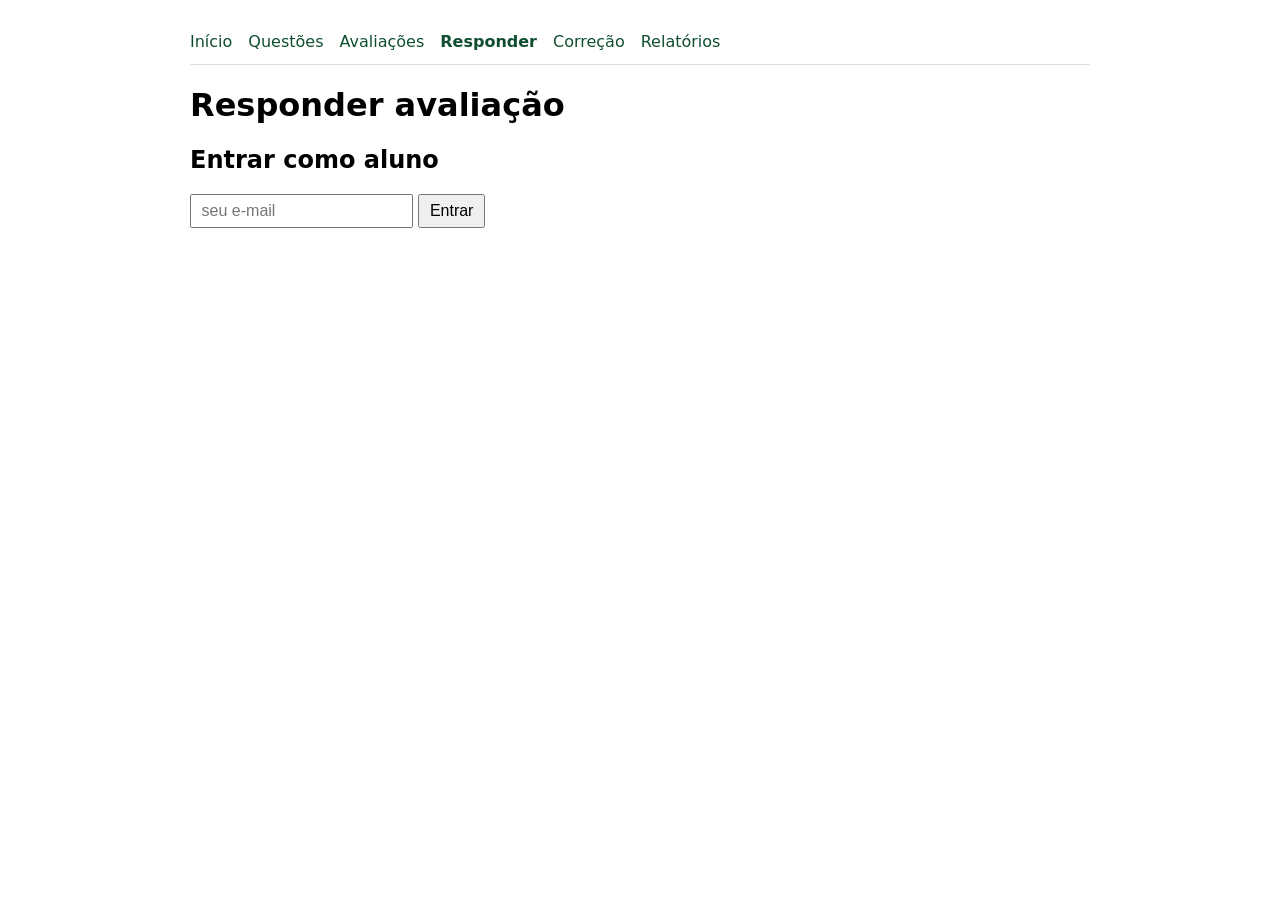
<file: src/main/resources/static/responder.html>
<!DOCTYPE html>
<html lang="pt-BR">
<head>
    <meta charset="UTF-8">
    <title>Responder — Sistema de Avaliações</title>
    <link rel="stylesheet" href="style.css">
    <style>
        .questao { border: 1px solid #ccc; padding: .8rem 1rem; margin-bottom: .8rem; }
        .questao h3 { margin: 0 0 .5rem; font-size: 1rem; }
        .questao label { display: block; font-weight: normal; margin: .3rem 0; }
        .questao textarea { width: 100%; box-sizing: border-box; font-family: inherit; font-size: 1rem; }
        .valor-questao { color: #555; font-weight: normal; }
        .oculto { display: none; }
    </style>
</head>
<body>
<nav>
    <a href="index.html">Início</a>
    <a href="questoes.html">Questões</a>
    <a href="avaliacoes.html">Avaliações</a>
    <a href="responder.html"><strong>Responder</strong></a>
    <a href="correcao.html">Correção</a>
    <a href="relatorios.html">Relatórios</a>
</nav>

<h1>Responder avaliação</h1>

<section id="bloco-login">
    <h2>Entrar como aluno</h2>
    <input id="email" type="email" placeholder="seu e-mail">
    <button id="entrar">Entrar</button>
    <p id="mensagem-login" class="erro"></p>
</section>

<section id="bloco-avaliacoes" class="oculto">
    <h2>Avaliações de <span id="nome-aluno"></span> <button id="trocar">Trocar aluno</button></h2>
    <table>
        <thead><tr><th>Avaliação</th><th>Data</th><th>Horário</th><th>Situação</th></tr></thead>
        <tbody id="lista-avaliacoes"></tbody>
    </table>
</section>

<section id="bloco-prova" class="oculto">
    <h2 id="titulo-prova"></h2>
    <form id="form-prova">
        <div id="questoes"></div>
        <button type="submit">Enviar respostas</button>
    </form>
</section>

<p id="mensagem"></p>

<script src="responder.js"></script>
</body>
</html>
</file>
<file: src/main/resources/static/style.css>
body { font-family: system-ui, sans-serif; max-width: 900px; margin: 2rem auto; padding: 0 1rem; }
section { margin-bottom: 2rem; }
table { border-collapse: collapse; width: 100%; }
th, td { border: 1px solid #ccc; padding: .4rem .6rem; text-align: left; }
th { background: #f2f2f2; }
input, button { padding: .4rem .6rem; font-size: 1rem; }


/* Menu e formulários */
nav { display: flex; gap: 1rem; padding-bottom: .8rem; border-bottom: 1px solid #ddd; margin-bottom: 1rem; }
nav a { color: #0f4f2f; text-decoration: none; }
form label { display: block; margin-bottom: .8rem; font-weight: 600; }
form select, form textarea { display: block; width: 100%; margin-top: .3rem; padding: .4rem; font-size: 1rem; font-family: inherit; box-sizing: border-box; }
fieldset { border: 1px solid #ccc; margin-bottom: .8rem; }
.alternativa { display: flex; align-items: center; gap: .5rem; margin: .3rem 0; }
.alternativa input[type="text"] { flex: 1; }
.correta { font-weight: 600; color: #0f6b35; }
.erro { color: #b00020; }
.sucesso { color: #0f6b35; }
</file>
